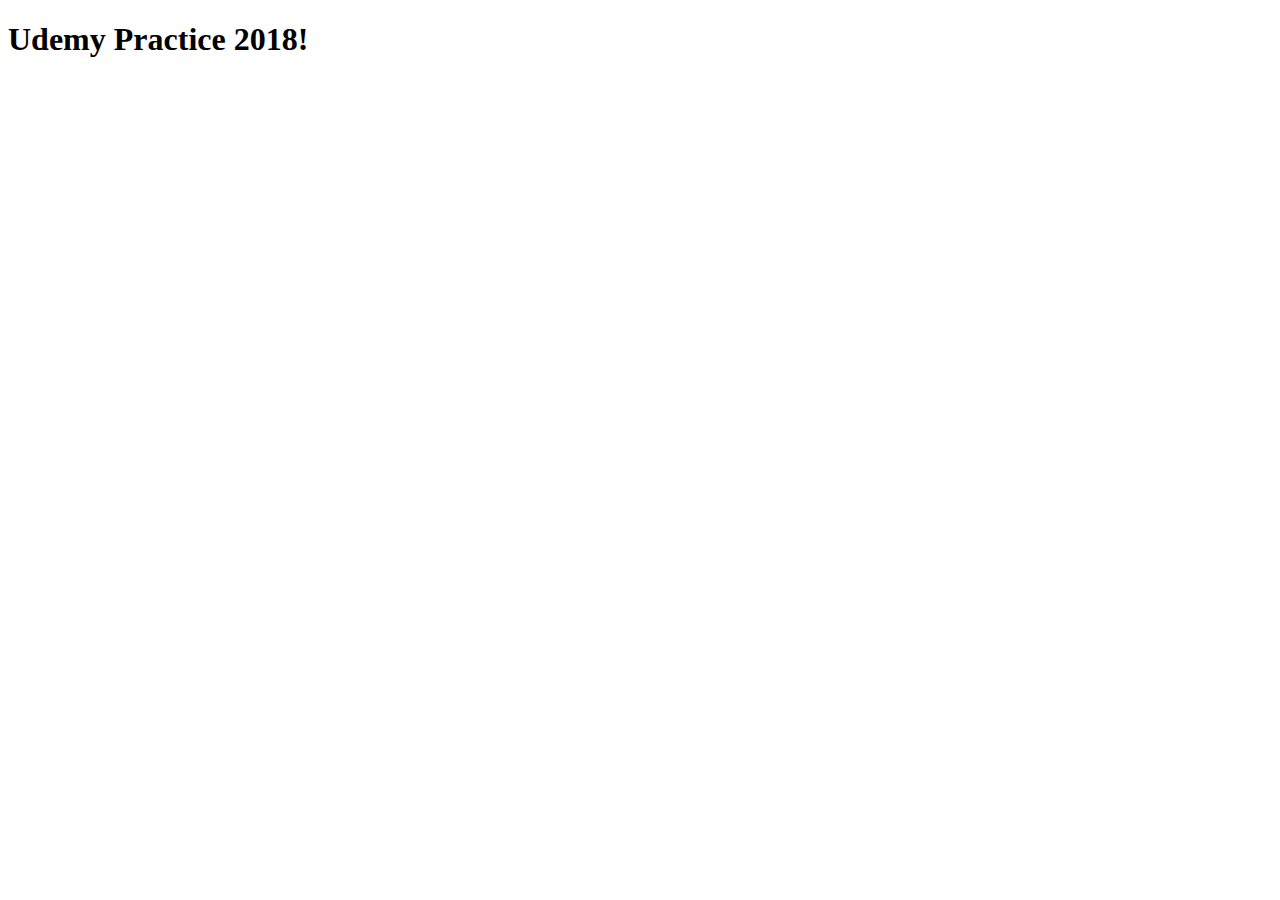
<file: Udemy-Practice/index.html>
<!DOCTYPE html>
<html>
<head>
  <meta charset="utf-8">
  <meta name="viewport" content="width=device-width">
  <title>Udemy Practice</title>
</head>
<body>
    <h1>Udemy Practice 2018!</h1>
</body>
<script src="script.js"></script>
</html>
</file>
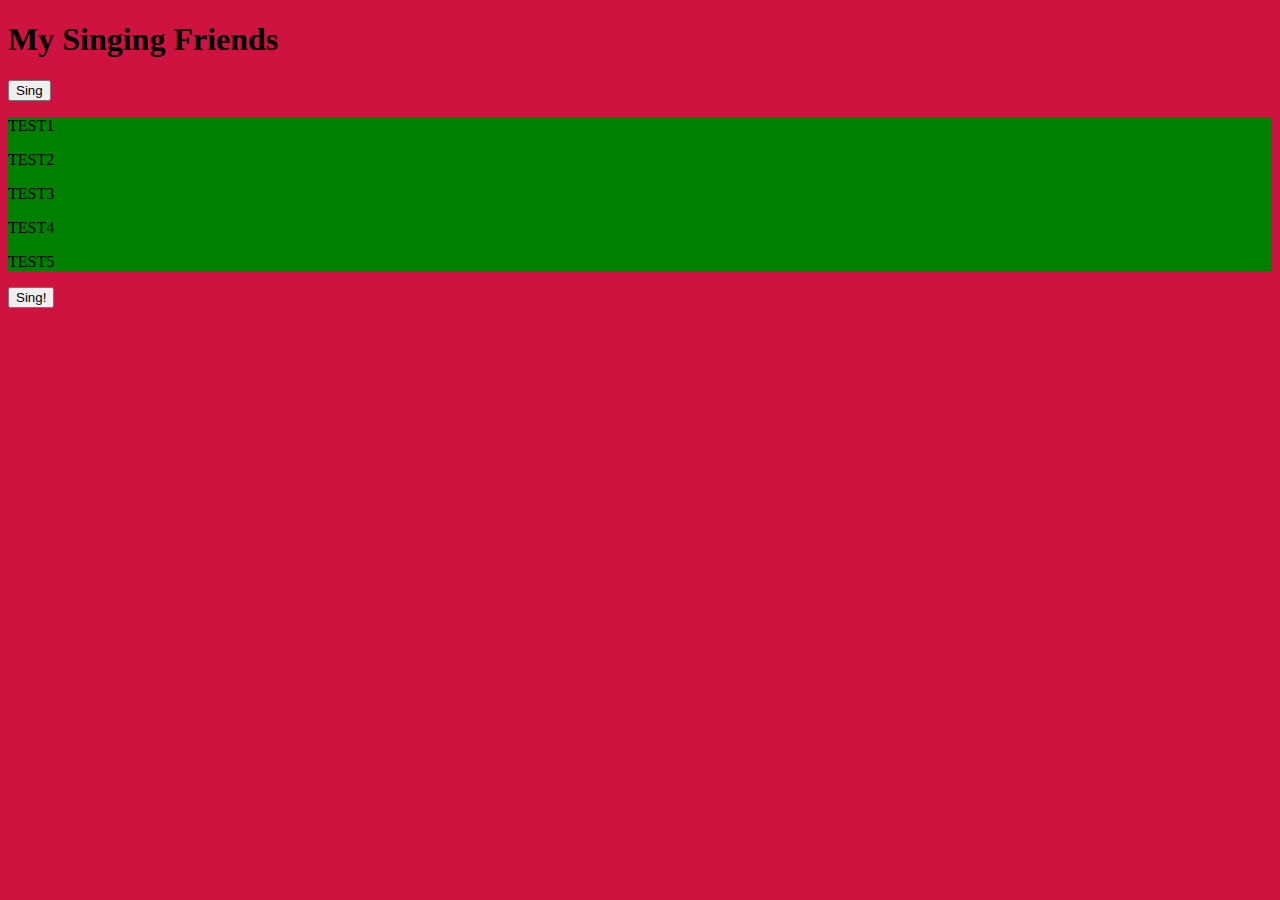
<file: 99-Lines-Code/99-code-pt-2/index.html>
<!DOCTYPE html>
<html>
<head>
  <meta charset="utf-8">
  <meta name="viewport" content="width=device-width">
  <title>99 Lines of Code In The File</title>
  <link rel="stylesheet" type="text/css" href="style.css">
</head>
<body>
<script src="script.js"></script>
<h1>My Singing Friends</h1>
<button class="button1">Sing</button>
<div class="friend">
    <p>Test1</p>
    <p>Test2</p>
    <p>Test3</p>
    <p>Test4</p>
    <p>Test5</p>
</div>
</body>
</html>
</file>
<file: 99-Lines-Code/99-code-pt-2/style.css>
body {
    background-color: rgb(206, 19, 65);
}
.h1 {
    color: navy;
}
.friend {
    background-color: green;
}
.friend p {
    text-transform: uppercase;
}
</file>
